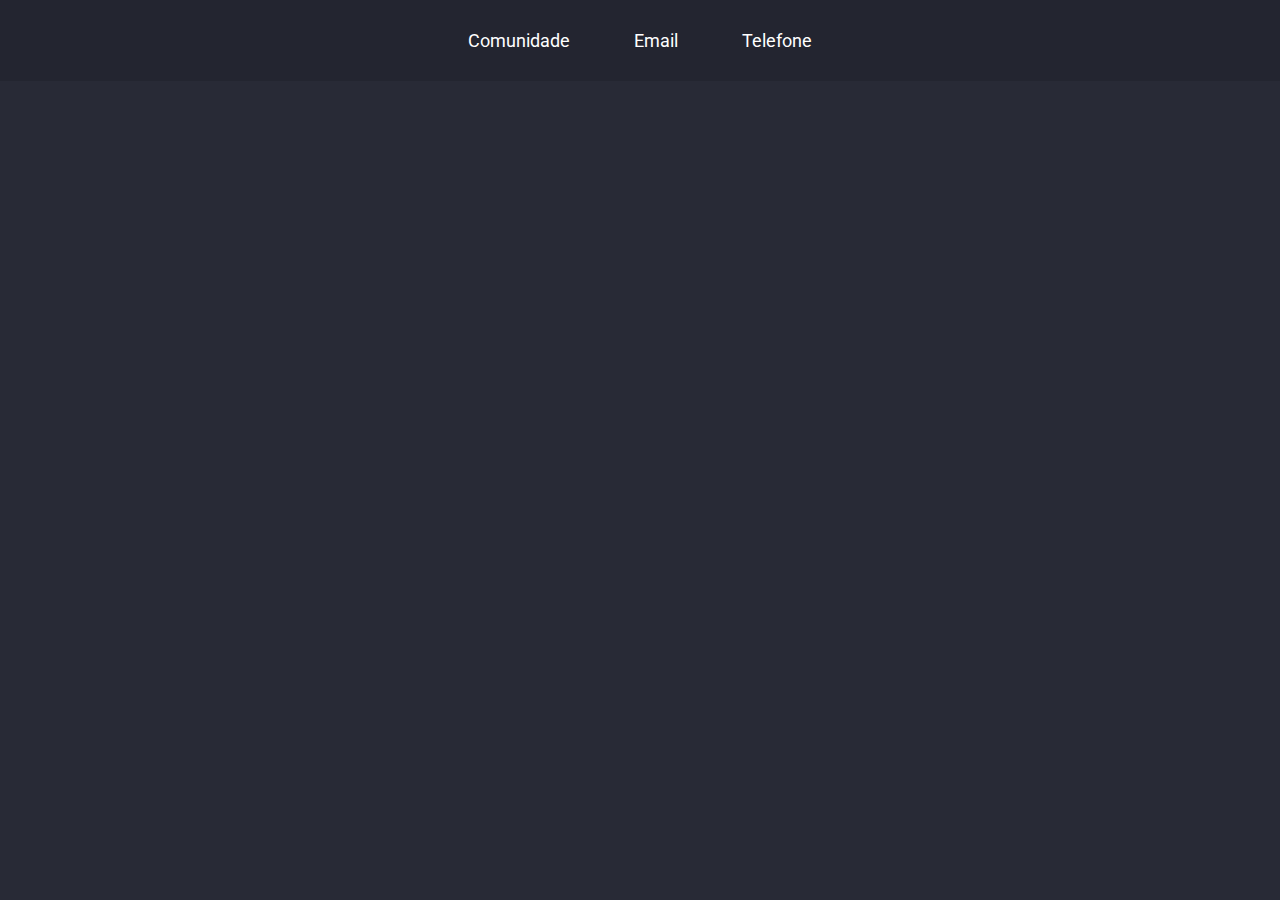
<file: Desafio2-1_PrimeiroHTML/index.html>
<!DOCTYPE html>
<html>

    <head>
        <link rel="icon" href="favicon.ico" type="image/x-icon" />
        <link rel="preconnect" href="https://fonts.gstatic.com">
        <link href="https://fonts.googleapis.com/css2?family=Roboto&display=swap" rel="stylesheet">
        <title>Desafio 2-1: Primeiro HTML</title>

        <style>
            * {
                margin: 0;
                padding: 0;
                border: 0;
            }
            body {
                background: #282a36;
                font-family: 'Roboto', sans-serif;
            }
            header{
                padding: 30px;
                background: rgba(0,0,0,0.1);
            }
            header div {
                text-align: center;
            }
            header div a {
                color: white;
                font-size: 18px;
                margin: 0 30px;
                text-decoration: none;
            }
        </style>
    </head>

    <body>
        <header>
            <div class="links">
                <a href="https://discordapp.com/invite/gCRAFhc">Comunidade</a>
                <a href="mailto:oi@rocketseat.com.br">Email</a>
                <a href="tel: +5547992078767">Telefone</a>
            </div>
            
        </header>
    </body>
</html>
</file>
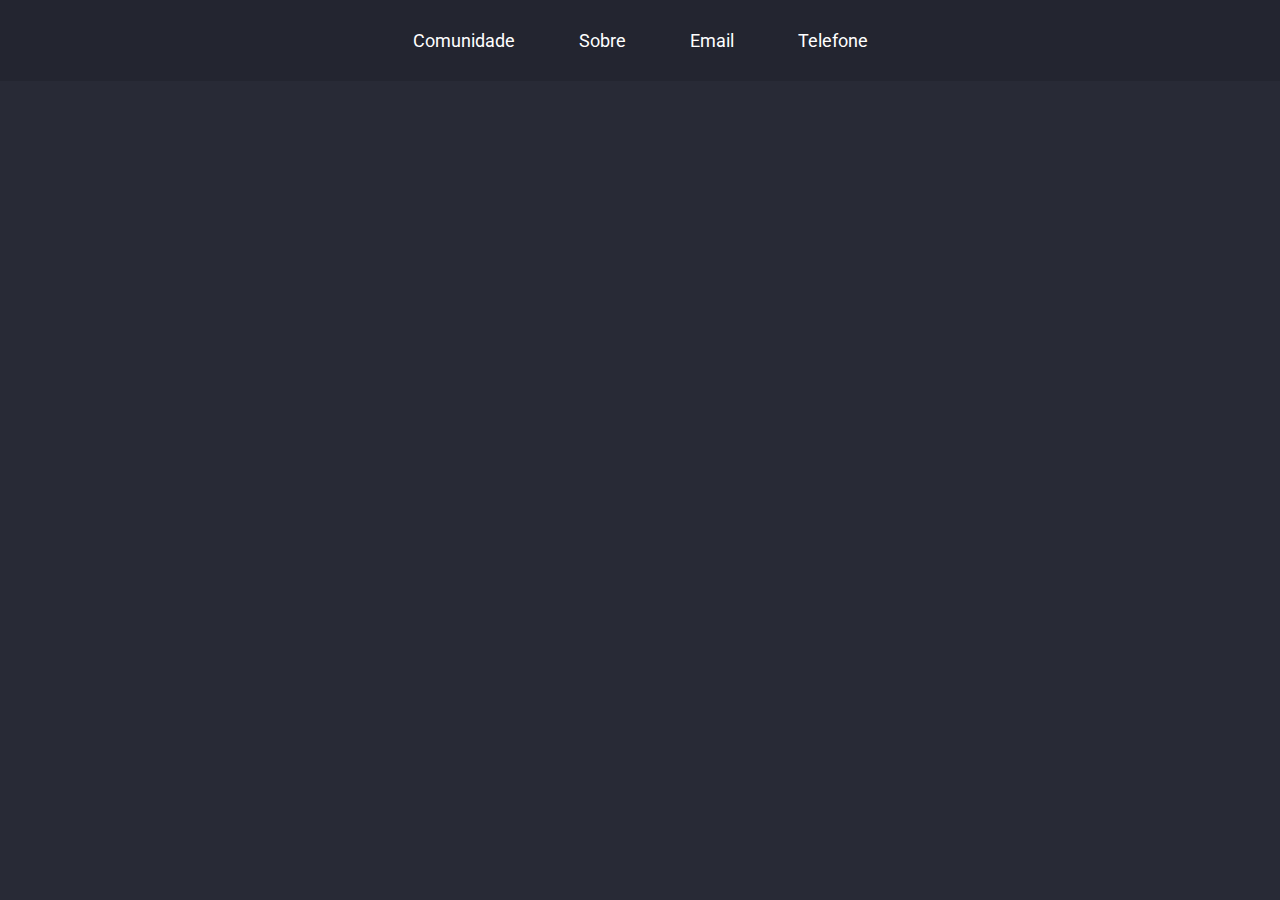
<file: Desafio2-2/index.html>
<!DOCTYPE html>
<html>

    <head>
        <link rel="icon" href="favicon.ico" type="image/x-icon" />
        <link rel="preconnect" href="https://fonts.gstatic.com">
        <link href="https://fonts.googleapis.com/css2?family=Roboto&display=swap" rel="stylesheet">
        <link rel="stylesheet" href="styles.css">
        <title>Desafio 2-2: Página de descrição</title>
    </head>

    <body>
        <header>
            <div class="links">
                <a href="https://discordapp.com/invite/gCRAFhc">Comunidade</a>
                <a href="sobre.html">Sobre</a>
                <a href="mailto:oi@rocketseat.com.br">Email</a>
                <a href="tel: +5547992078767">Telefone</a>
            </div>
        </header>

    </body>
</html>
</file>
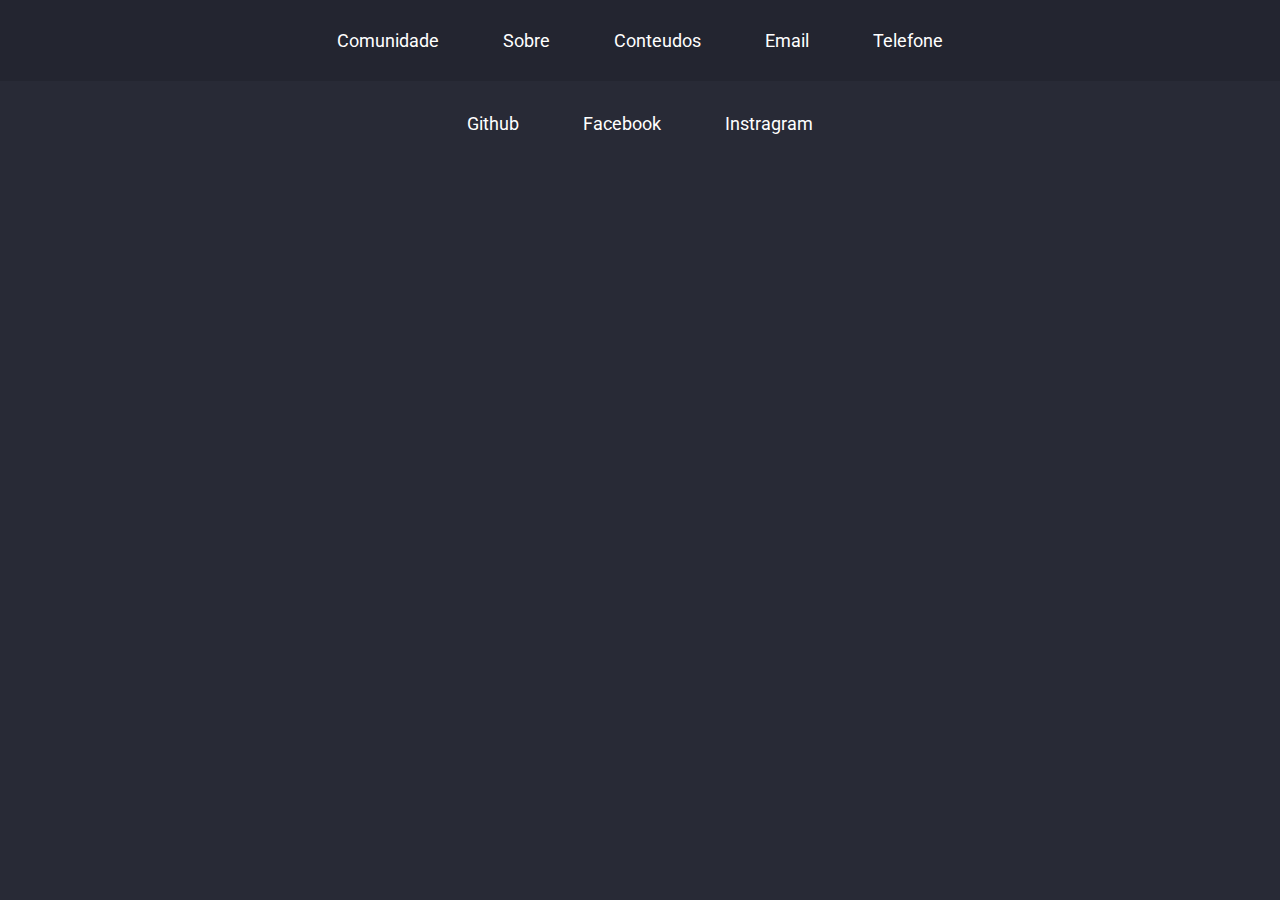
<file: Desafio2-3/index.html>
<!DOCTYPE html>
<html>

    <head>
        <link rel="icon" href="favicon.ico" type="image/x-icon" />
        <link rel="stylesheet" href="styles.css">
        <title>Desafio 2-3: Página de posts e iframe</title>
    </head>

    <body>
        <header>
            <div class="links">
                <a href="https://discordapp.com/invite/gCRAFhc">Comunidade</a>
                <a href="sobre.html">Sobre</a>
                <a href="conteudos.html">Conteudos</a>
                <a href="mailto:oi@rocketseat.com.br">Email</a>
                <a href="tel: +5547992078767">Telefone</a>
            </div>
        </header>

        <div id="linksFooter" class="links">
            <a href="https://github.com/Rocketseat" target="_blank">Github</a>
            <a href="https://www.facebook.com/rocketseat" target="_blank">Facebook</a>
            <a href="https://www.instagram.com/rocketseat_oficial" target="_blank">Instragram</a>
        </div>

    </body>
</html>
</file>
<file: Desafio2-2/styles.css>
@import "https://fonts.googleapis.com/css2?family=Roboto&display=swap";

* {
    margin: 0;
    padding: 0;
    border: 0;
    
}
body {
    background: #282a36;
    color: white;
    font-family: 'Roboto', sans-serif;
}
header{
    padding: 30px;
    background: rgba(0,0,0,0.1);
}
header div {
    text-align: center;
}
header div a {
    color: white;
    font-size: 18px;
    margin: 0 30px;
    text-decoration: none;
}

#wrapper {
    text-align: center;
    padding: 32px;
}

#wrapper img {
    border-radius: 50%;
    border: 5px solid var(--color-green);
    margin-bottom: 32px;
    height: 300px;
}

#wrapper h1 {
    font-size: 42px;
    line-height: 52px;
    font-weight: bold;
    color: #50fa7b;
}

#wrapper p {
    max-width: 500px;
    margin: 32px auto;
    font-size: 24px;
    line-height: 34px;
}


#wrapper ul {
    max-width: 500px;
    margin: 50px auto;
    font-size: 38px;
    line-height: 48px;
}

#wrapper li {
    font-size: 24px;
    line-height: 34px;
    text-align: left;
}

#linksFooter {
    text-align: center;
    padding: 32px;
}

#linksFooter a{
    text-decoration: none;
    color: white;
    font-size: 18px;
    margin: 0 30px;
}

#linksFooter a:hover{
    color: #50fa7b;
    transition-delay: 150ms;
}
</file>
<file: Desafio2-3/styles.css>
@import "https://fonts.googleapis.com/css2?family=Roboto&display=swap";

:root {
    --color-green: #50fa7b;
    --color-purple: #9159c1;
}

* {
    margin: 0;
    padding: 0;
    border: 0;
    
}
body {
    background: #282a36;
    color: white;
    font-family: 'Roboto', sans-serif;
}
header{
    padding: 30px;
    background: rgba(0,0,0,0.1);
}
header div {
    text-align: center;
}
header div a {
    color: white;
    font-size: 18px;
    margin: 0 30px;
    text-decoration: none;
}

#wrapper {
    text-align: center;
    padding: 32px;
}

#wrapper img {
    border-radius: 50%;
    border: 5px solid var(--color-green);
    margin-bottom: 32px;
    height: 300px;
}

#wrapper h1 {
    font-size: 42px;
    line-height: 52px;
    font-weight: bold;
    color: var(--color-green);
}

#wrapper p {
    max-width: 500px;
    margin: 32px auto;
    font-size: 24px;
    line-height: 34px;
}


#wrapper ul {
    max-width: 500px;
    margin: 50px auto;
    font-size: 38px;
    line-height: 48px;
}

#wrapper li {
    font-size: 24px;
    line-height: 34px;
    text-align: left;
}

#linksFooter {
    text-align: center;
    padding: 32px;
}

#linksFooter a{
    text-decoration: none;
    color: white;
    font-size: 18px;
    margin: 0 30px;
}

#linksFooter a:hover{
    color: var(--color-green);
    transition-delay: 150ms;
}

/* POSTS */
.cards {
    max-width: 800px;
    margin: 0 auto;
    display: grid;
    grid-template-columns: 1fr 1fr 1fr;
    gap: 20px;
}

.card {
    background-color: var(--color-purple);
}

.CardImgContainer img{
    width: 100%; /* Para Respeitar o tamanho dos cards */
}

.cardContainer,
.cardInfo {
    padding: 24px;
}

.cardInfo {
    display: grid;
    grid-template-columns: 1fr 1fr;
}

.tempoLeitura {
    background-color: var(--color-purple);
    filter: brightness(90%);
    padding: 5px 20px;
    border-radius: 20px;
    text-align: center;
}

.ModalOverlay {
    background-color: rgba(0,0,0,0.7);
    width: 100%;
    height: 100%;
    position: fixed;
    top: 0;
    opacity: 0;
    visibility: hidden;
}

.modal {
    background-color: white;
    width: 90%;
    height: 90%;
    margin: 5vh auto;
    position: relative;
}

.modal .CloseModal {
    color:black;
    position: absolute;
    right: 8px;
    top: 8px;
    cursor: pointer;
}

.ModalOverlay.active{
    opacity: 1;
    visibility: visible;
}

iframe {
    width: 100%;
    height: 90%;
    position: absolute;
    top: 5%;
}

.modal .MaximizeModal { /* Botao de maximizar */
    color:black;
    position: absolute;
    right: 40px;
    top: 16px;
    cursor: pointer;
}

.maximize {
    width: 100%;
    height: 100%;
    margin: 5vh auto;
}
</file>
